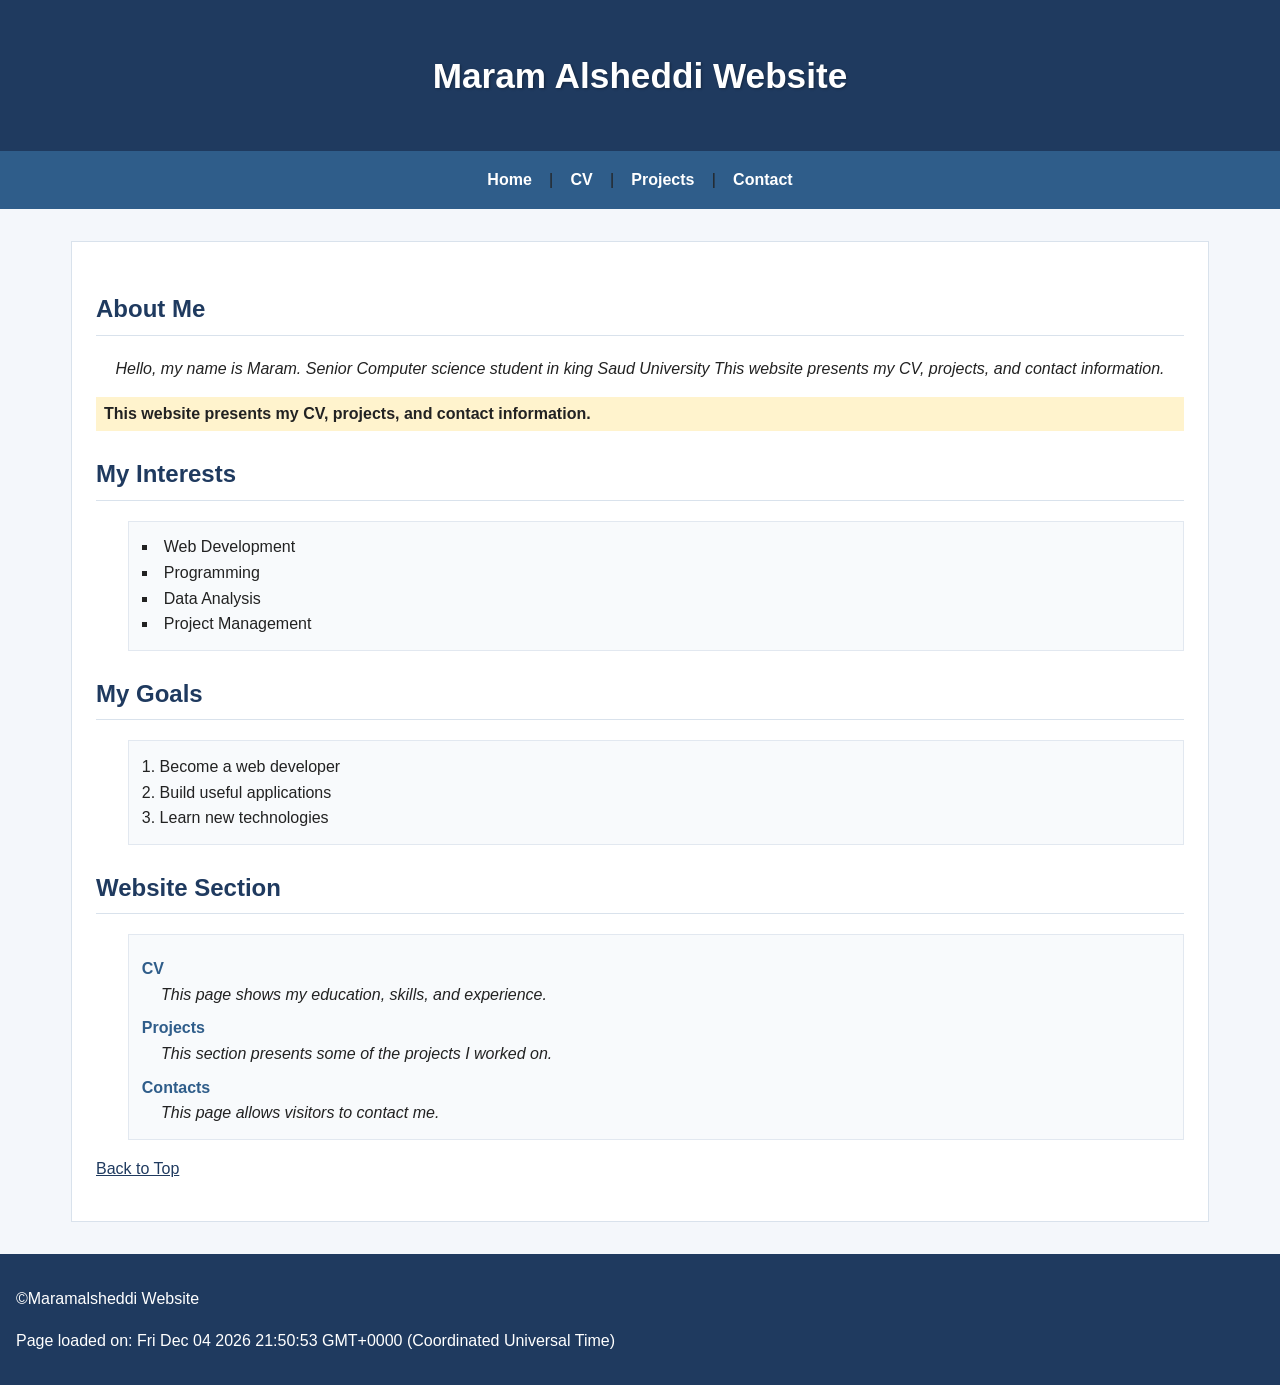
<file: index.html>
<!DOCTYPE html>
<html>

<head>
<title>My Website</title>
<link rel="stylesheet" href="styles.css">
</head>
<script src="scripts.js"></script>
<body>

<a id="top"></a>

<header>
<h1>Maram Alsheddi Website</h1>
</header>

<nav role="navigation">
<a href="index.html">Home</a> |
<a href="cv.html">CV</a> |
<a href="projects.html">Projects</a> |
<a href="Contacts.html">Contact</a>
</nav>

<main>

<h2>About Me</h2>
<p id="intro">  Hello, my name is Maram. Senior Computer science student in king Saud University This website presents my CV, projects, and contact information.</p>
<p span class="highlight"> This website presents my CV, projects, and contact information.</p>

<h2>My Interests</h2>

<ul>
<li>Web Development</li>
<li>Programming</li>
<li>Data Analysis</li>
<li>Project Management</li>
</ul>

<h2>My Goals</h2>

<ol>
<li>Become a web developer</li>
<li>Build useful applications</li>
<li>Learn new technologies</li>
</ol>

<h2>Website Section </h2>

<dl>
<dt>CV</dt>
<dd>This page shows my education, skills, and experience.</dd>

<dt>Projects</dt>
<dd>This section presents some of the projects I worked on.</dd>

<dt>Contacts</dt>
<dd>This page allows visitors to contact me.</dd>

</dl>


<p><a href="#top">Back to Top</a></p>

</main>

<footer>
<p>©Maramalsheddi Website</p>
</footer>

</body>
</html>
</file>
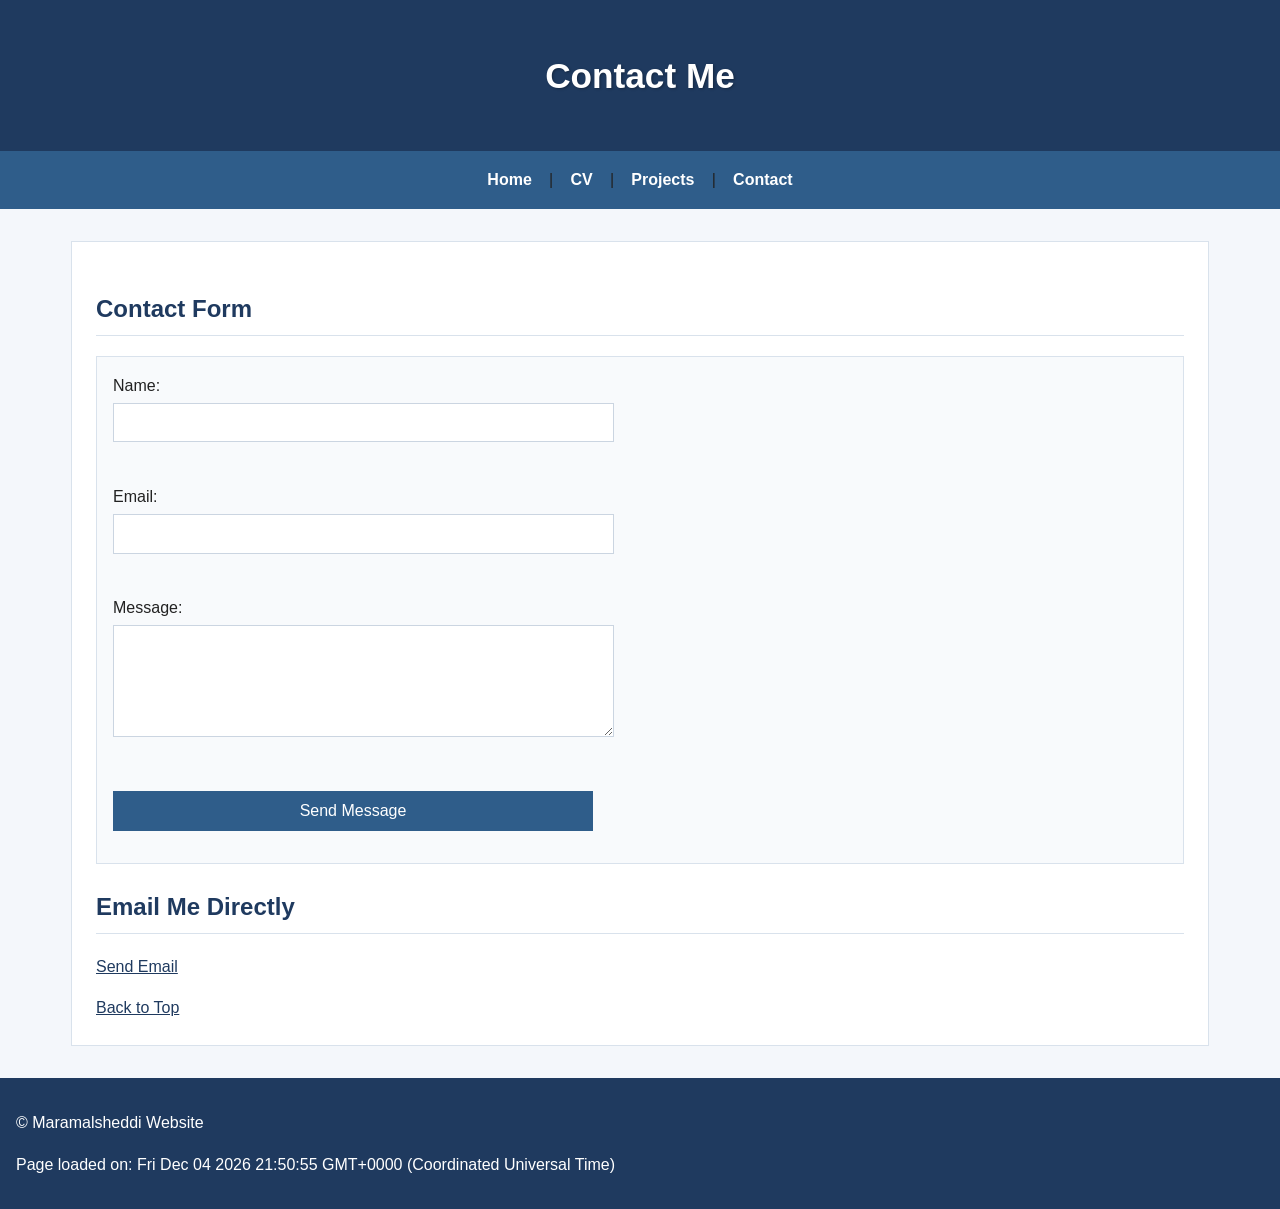
<file: Contacts.html>
<!DOCTYPE html>
<html>
<head>
<title>Contact</title>
<link rel="stylesheet" href="styles.css">

</head>
<script src="scripts.js"></script>
<body>

<div id="popup">Your message was sent successfully!</div>

<a id="top"></a>

<header>
<h1>Contact Me</h1>
</header>

<nav role="navigation">
<a href="index.html">Home</a> |
<a href="CV.html">CV</a> |
<a href="Projects.html">Projects</a> |
<a href="Contacts.html">Contact</a>
</nav>

<main>

<h2>Contact Form</h2>

<form id="contactForm" onsubmit="return validateForm()">

<label>Name:</label><br>
<input type="text" id="name" name="name"><br><br>

<label>Email:</label><br>
<input type="email" id="email" name="email"><br><br>

<label>Message:</label><br>
<textarea id="message" name="message" rows="5" cols="30"></textarea><br><br>

<input type="submit" value="Send Message">

</form>

<h2>Email Me Directly</h2>

<p>
<a href="mailto:Maramalsheddi@gmail.com">Send Email</a>
</p>

<a href="#top">Back to Top</a>

</main>

<footer>
<p>© Maramalsheddi Website</p>
</footer>

<script>

function showPopup() {

document.getElementById("popup").style.display = "block";

document.getElementById("contactForm").reset();

setTimeout(function(){
document.getElementById("popup").style.display = "none";}, 3000);

}

</script>

</body>
</html>
</file>
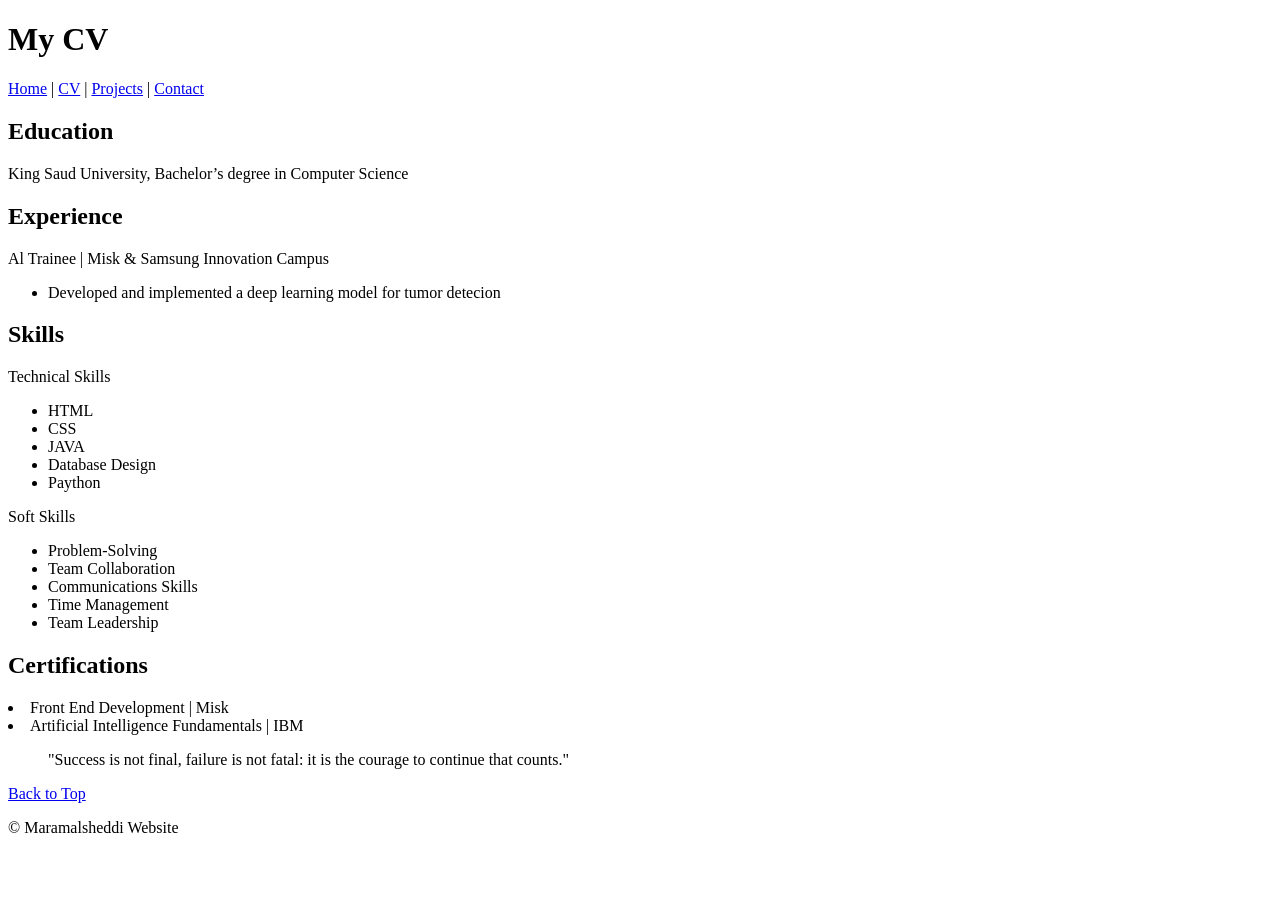
<file: CV.html>
<!DOCTYPE html>
<html>

<head>
<title>My CV</title>
</head>

<body>

<a id="top"></a>

<header>
<h1>My CV</h1>
</header>

<nav role="navigation">
<a href="index.html">Home</a> |
<a href="CV.html">CV</a> |
<a href="Projects.html">Projects</a> |
<a href="Contacts.html">Contact</a>
</nav>

<main>

<article>

<section>
<h2>Education</h2>
<p>King Saud University, Bachelor’s degree in Computer Science</p>
</section>

<h2>Experience</h2>
<p> Al Trainee | Misk & Samsung Innovation Campus </p>
<ul> 
<li>Developed and implemented a deep learning model for tumor detecion</li>
</ul>

</section>

<section>
<h2>Skills</h2>
<p>Technical Skills</p>
<ul>
<li>HTML</li>
<li>CSS</li>
<li>JAVA</li>
<li>Database Design</li>
<li>Paython</li>
</ul>
<p>Soft Skills</p>
<ul>
<li>Problem-Solving</li>
<li>Team Collaboration</li>
<li>Communications Skills</li>
<li>Time Management</li>
<li>Team Leadership</li>
</ul>
</section>

<section>
<h2>Certifications</h2>
</ul>
<li> Front End Development | Misk </li>
<li>Artificial Intelligence Fundamentals | IBM </li>
</ul>
</section>



<blockquote>
"Success is not final, failure is not fatal: it is the courage to continue that counts."
</blockquote>

</article>

<p><a href="#top">Back to Top</a></p>

</main>

<footer>
<p>© Maramalsheddi Website</p>
</footer>

</body>

</html>
</file>
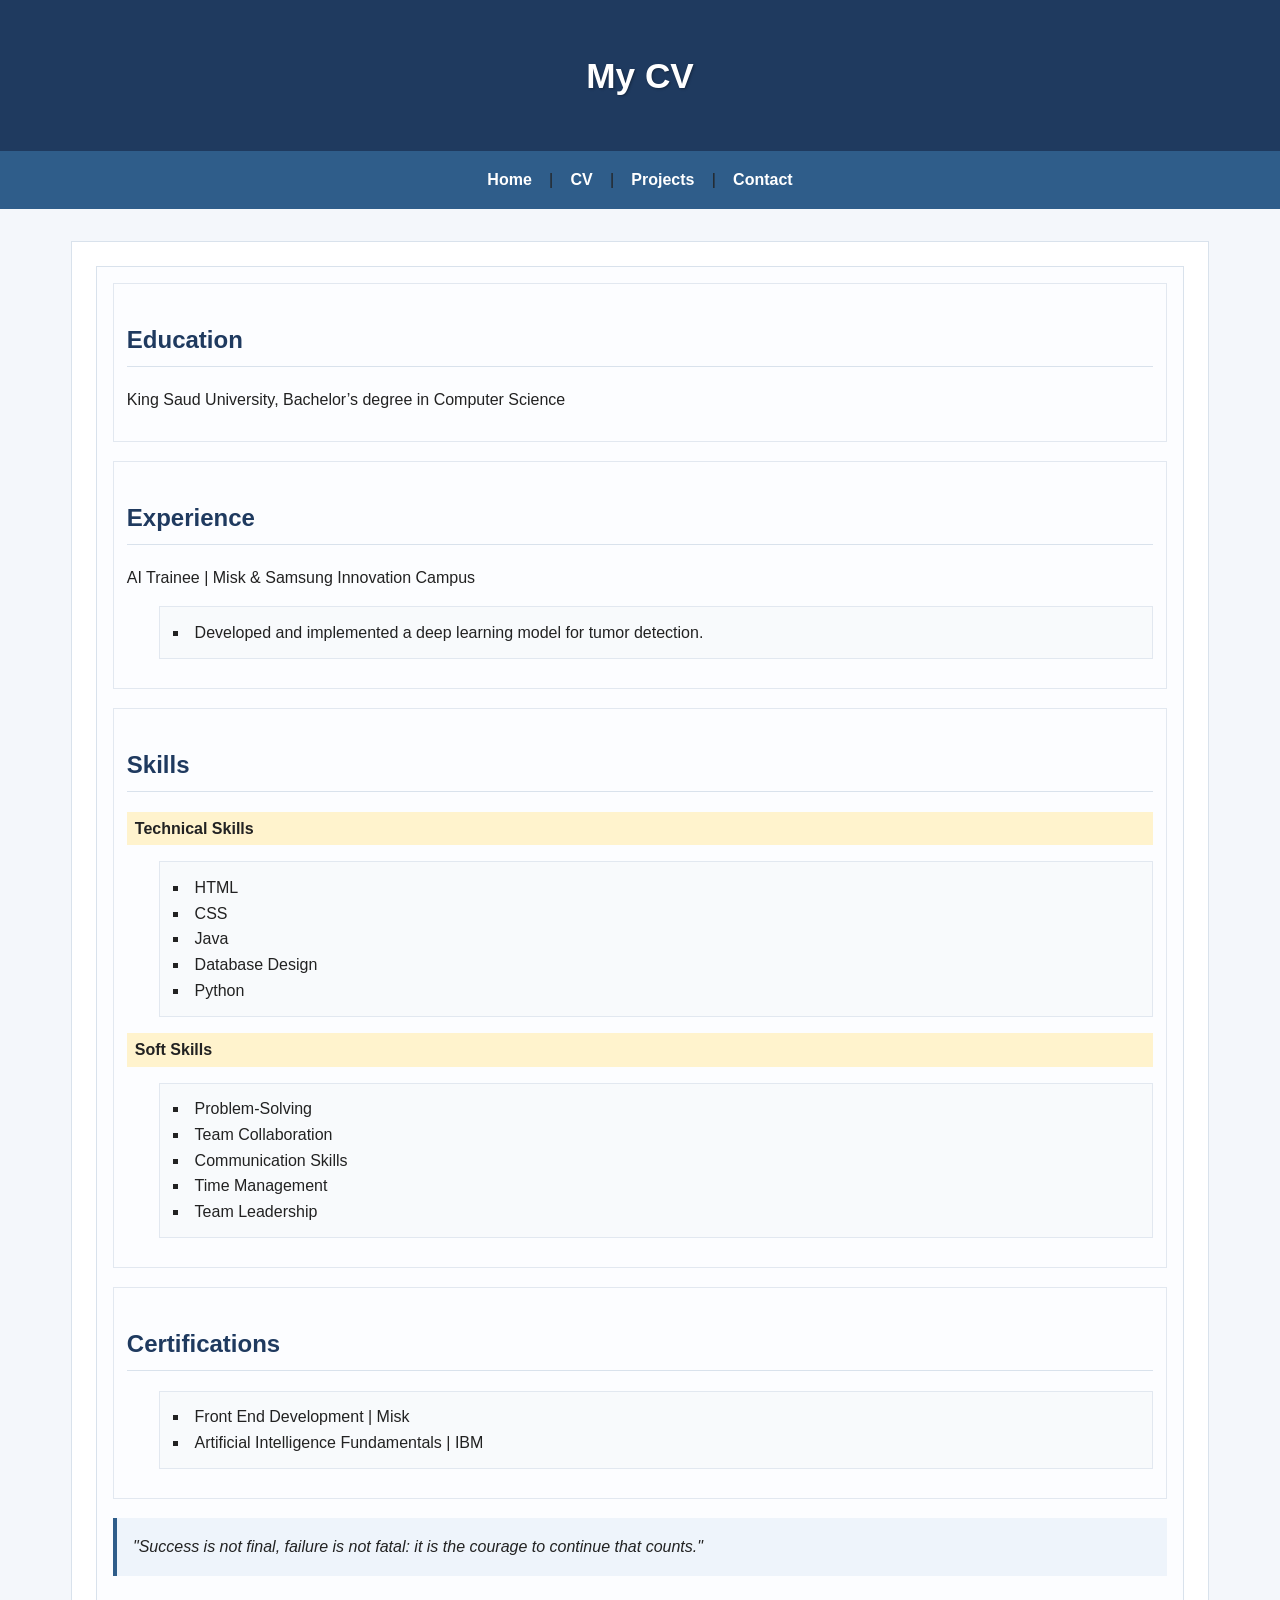
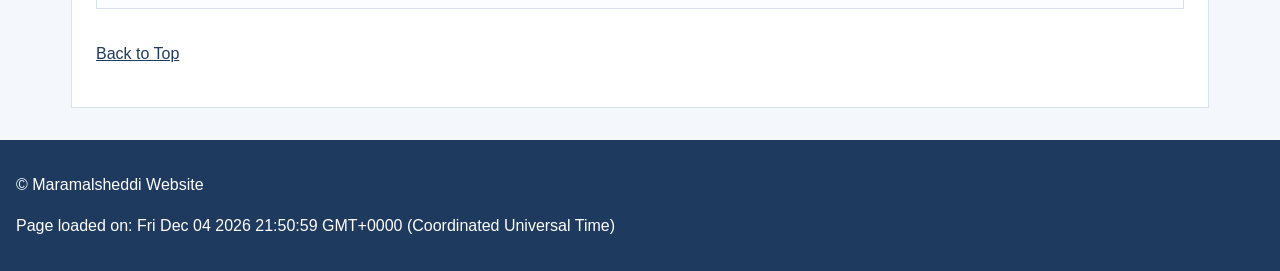
<file: cv.html>
<!DOCTYPE html>
<html>

<head>
<title>My CV</title>
<link rel="stylesheet" href="styles.css">
</head>
<script src="scripts.js"></script>
<body>

<a id="top"></a>

<header>
<h1>My CV</h1>
</header>

<nav role="navigation">
<a href="index.html">Home</a> |
<a href="CV.html">CV</a> |
<a href="Projects.html">Projects</a> |
<a href="Contacts.html">Contact</a>
</nav>

<main>

<article>

<section>
<h2>Education</h2>
<p>King Saud University, Bachelor’s degree in Computer Science</p>
</section>

<section>
<h2>Experience</h2>
<p>AI Trainee | Misk & Samsung Innovation Campus</p>
<ul>
<li>Developed and implemented a deep learning model for tumor detection.</li>
</ul>
</section>

<section>
<h2>Skills</h2>
<p class="highlight">Technical Skills</p>
<ul>
<li>HTML</li>
<li>CSS</li>
<li>Java</li>
<li>Database Design</li>
<li>Python</li>
</ul>

<p class="highlight">Soft Skills</p>
<ul>
<li>Problem-Solving</li>
<li>Team Collaboration</li>
<li>Communication Skills</li>
<li>Time Management</li>
<li>Team Leadership</li>
</ul>
</section>

<section>
<h2>Certifications</h2>
<ul>
<li>Front End Development | Misk</li>
<li>Artificial Intelligence Fundamentals | IBM</li>
</ul>
</section>

<blockquote id="quote">
"Success is not final, failure is not fatal: it is the courage to continue that counts."
</blockquote>

</article>

<p><a href="#top">Back to Top</a></p>

</main>

<footer>
<p>© Maramalsheddi Website</p>
</footer>

</body>
</html>
</file>
<file: styles.css>
body {
font-family: Arial, Helvetica, sans-serif;
background-color: #f4f7fb;
color: #222222;
margin: 0;
padding: 0;
line-height: 1.6;
}

header {
background-color: #1f3a5f;
color: white;
text-align: center;
padding: 1.5rem;
}

nav {
background-color: #2f5d8a;
padding: 1rem;
text-align: center;
}

nav a {
color: white;
text-decoration: none;
margin: 0 0.8rem;
font-weight: bold;
}

nav a:hover {
color: #ffd166;
}

main {
width: 85%;
min-height: 60vh;
margin: 2rem auto;
padding: 1.5rem;
background-color: white;
border: 0.12rem solid #d9e2ec;
}

footer {
background-color: #1f3a5f;
color: white;
text-align: center;
padding: 1rem;
margin-top: 2rem;
}

h1 {
font-size: 2.2rem;
font-weight: bold;
text-align: center;
text-transform: capitalize;
text-shadow: 0.08rem 0.08rem 0.15rem rgba(0, 0, 0, 0.3);
}

h2 {
font-size: 1.5rem;
font-weight: bold;
color: #1f3a5f;
text-transform: capitalize;
border-bottom: 0.12rem solid #d9e2ec;
padding-bottom: 0.4rem;
margin-top: 1.5rem;
}

p {
font-size: 1rem;
text-align: left;
margin-bottom: 1rem;
}

ul, ol, dl {
margin: 1rem 0 1rem 2rem;
padding: 0.8rem;
background-color: #f8fafc;
border: 0.08rem solid #e2e8f0;
}

ul {
list-style-type: square;
list-style-position: inside;
}

ol {
list-style-type: decimal;
list-style-position: inside;
}

dl dt {
font-weight: bold;
color: #2f5d8a;
margin-top: 0.5rem;
}

dl dd {
margin-left: 1.2rem;
font-style: italic;
}

a {
color: #1f3a5f;
}

article {
margin-bottom: 2rem;
padding: 1rem;
border: 0.08rem solid #d9e2ec;
background-color: #fcfdff;
}

section {
margin-bottom: 1.2rem;
padding: 0.8rem;
border: 0.08rem solid #e2e8f0;
}

figure {
margin: 1rem 0;
text-align: center;
}

figcaption {
font-size: 0.95rem;
font-style: italic;
margin-top: 0.5rem;
}

img {
max-width: 100%;
height: auto;
border: 0.12rem solid #cbd5e1;
}

form {
padding: 1rem;
border: 0.08rem solid #d9e2ec;
background-color: #f8fafc;
}

input, textarea {
width: 100%;
max-width: 30rem;
padding: 0.6rem;
margin-top: 0.3rem;
margin-bottom: 1rem;
border: 0.08rem solid #cbd5e1;
font-family: Arial, Helvetica, sans-serif;
font-size: 1rem;
}

input[type="submit"] {
background-color: #2f5d8a;
color: white;
border: none;
padding: 0.7rem 1.2rem;
cursor: pointer;
}

input[type="submit"]:hover {
background-color: #1f3a5f;
}

blockquote {
margin: 1rem 0;
padding: 1rem;
background-color: #eef4fb;
border-left: 0.3rem solid #2f5d8a;
font-style: italic;
}

time {
font-weight: bold;
color: #2f5d8a;
}

.highlight {
background-color: #fff3cd;
padding: 0.25rem 0.5rem;
font-weight: bold;
}

#intro {
font-style: italic;
text-align: center;
}

#popup {
display: none;
position: fixed;
top: 1rem;
right: 1rem;
background-color: #2f855a;
color: white;
padding: 1rem 1.5rem;
border-radius: 0.5rem;
font-weight: bold;
box-shadow: 0 0.2rem 0.5rem rgba(0, 0, 0, 0.2);
}

@media (max-width: 768px) {
main {
width: 92%;
padding: 1rem;
}

nav a {
display: inline-block;
margin: 0.4rem;
}

h1 {
font-size: 1.8rem;
}

h2 {
font-size: 1.3rem;
}
#popup {
position: fixed;
top: 20px;
right: 20px;
background: #4CAF50;
color: white;
padding: 15px 25px;
border-radius: 8px;
display: none;
font-family: Arial;
box-shadow: 0 4px 10px rgba(0,0,0,0.2);
}
}
</file>
